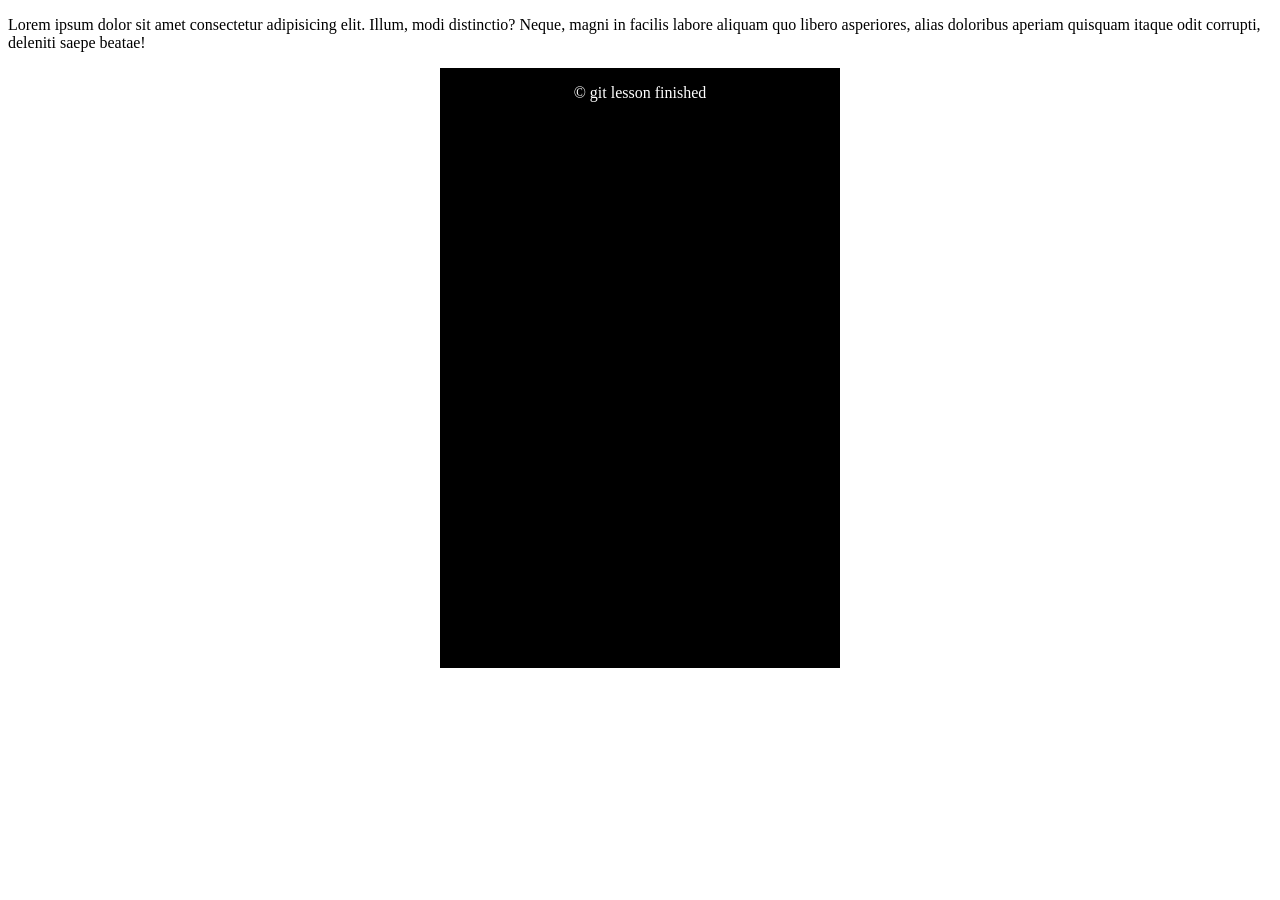
<file: index.html>
<!DOCTYPE html>
<html lang="en">
<head>
    <meta charset="UTF-8">
    <meta http-equiv="X-UA-Compatible" content="IE=edge">
    <meta name="viewport" content="width=device-width, initial-scale=1.0">
    <title>git</title>
    <link rel="stylesheet" href="/style.css">
</head>
<body>
    <div class="card">
        <div class="card__header"> </div>
    </div>
    <div class="card__body"> 
        <p>Lorem ipsum dolor sit amet consectetur adipisicing elit.
             Illum, modi distinctio?
              Neque, magni in facilis labore aliquam quo libero asperiores, alias doloribus 
              aperiam quisquam itaque odit corrupti, deleniti saepe beatae!</p>
    </div>
    </div>



    <footer>
        <p>&copy; git lesson finished</p>
    </footer>
</body>
</html>
</file>
<file: style.css>
.card{
    width: 350px;
}

footer{
    display: flex;
    height: 600px;
    width: 400px;
    margin: auto;
    justify-content: center;
    color: white;
    background-color: black
    
    
}
</file>
